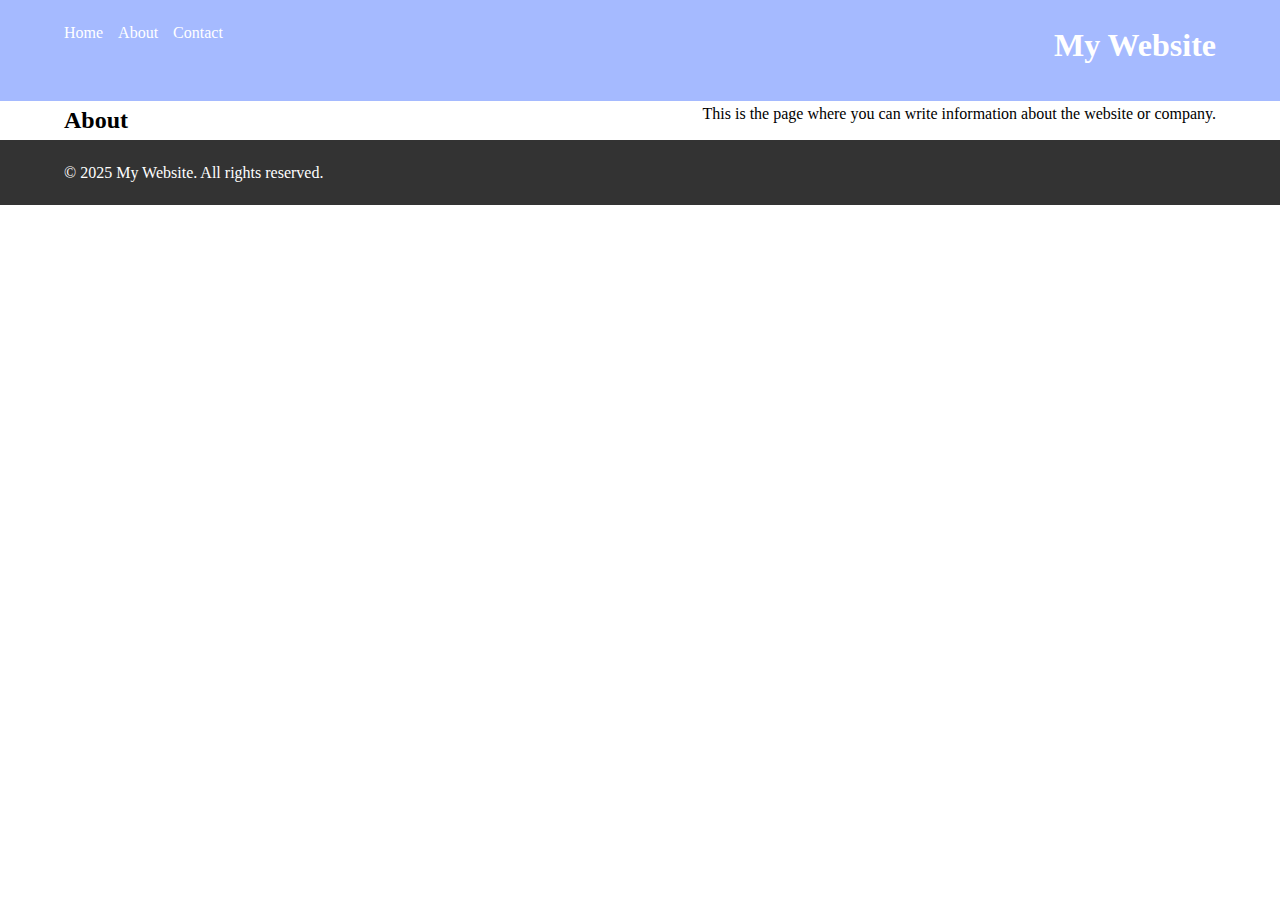
<file: about.html>
<!DOCTYPE html>
<html lang="en">
  <head>
    <meta charset="UTF-8" />
    <meta name="viewport" content="width=device-width, initial-scale=1.0" />
    <title>About</title>
    <link rel="stylesheet" href="css/style.css" />
  </head>
  <body>
    <header>
      <div class="container">
             <nav>
          <ul>
            <li><a href="index.html">Home</a></li>
            <li><a href="about.html">About</a></li>
            <li><a href="contact.html">Contact</a></li>
          </ul>
        </nav>
        <h1>My Website</h1>
   
      </div>
    </header>

    <main>
      <div class="container">
        <h2>About</h2>
        <p>This is the page where you can write information about the website or company.</p>
      </div>
    </main>

    <footer>
      <div class="container">
        <p>© 2025 My Website. All rights reserved.</p>
      </div>
    </footer>
  </body>
</html>
</file>
<file: css/style.css>
/* Reset default styles */
* {
  margin: 0;
  padding: 0;
  box-sizing: border-box;
}

body {
  font-variant: normal;;
  line-height: 1.6;
}

.container {
  width: 90%;
  max-width: 1200px;
  margin: 0 auto;
  display: flex;
  justify-content: space-between;
}

/* Header */
header {
  background: #003cff5a;
  color: #fff;
  padding: 20px 0;
}

header h1 {
  margin-bottom: 10px;
}

nav ul {
  list-style: none;
  display: flex;
  gap: 15px;
}

nav a {
  color: #fff;
  text-decoration: none;
}

nav a:hover {
  text-decoration: underline;
}

/* Sections */
.section {
  padding: 40px 0;
}

.section:nth-child(even) {
  background: #f4f4f4;
}

/* Footer */
footer {
  background: #333;
  color: #fff;
  text-align: center;
  padding: 20px 0;  
}
img.logo{
height: 80px;
width: 80px;
}
.social img{
  width: 40px;
}
.footer-content {
 width: 80px;
}
</file>
